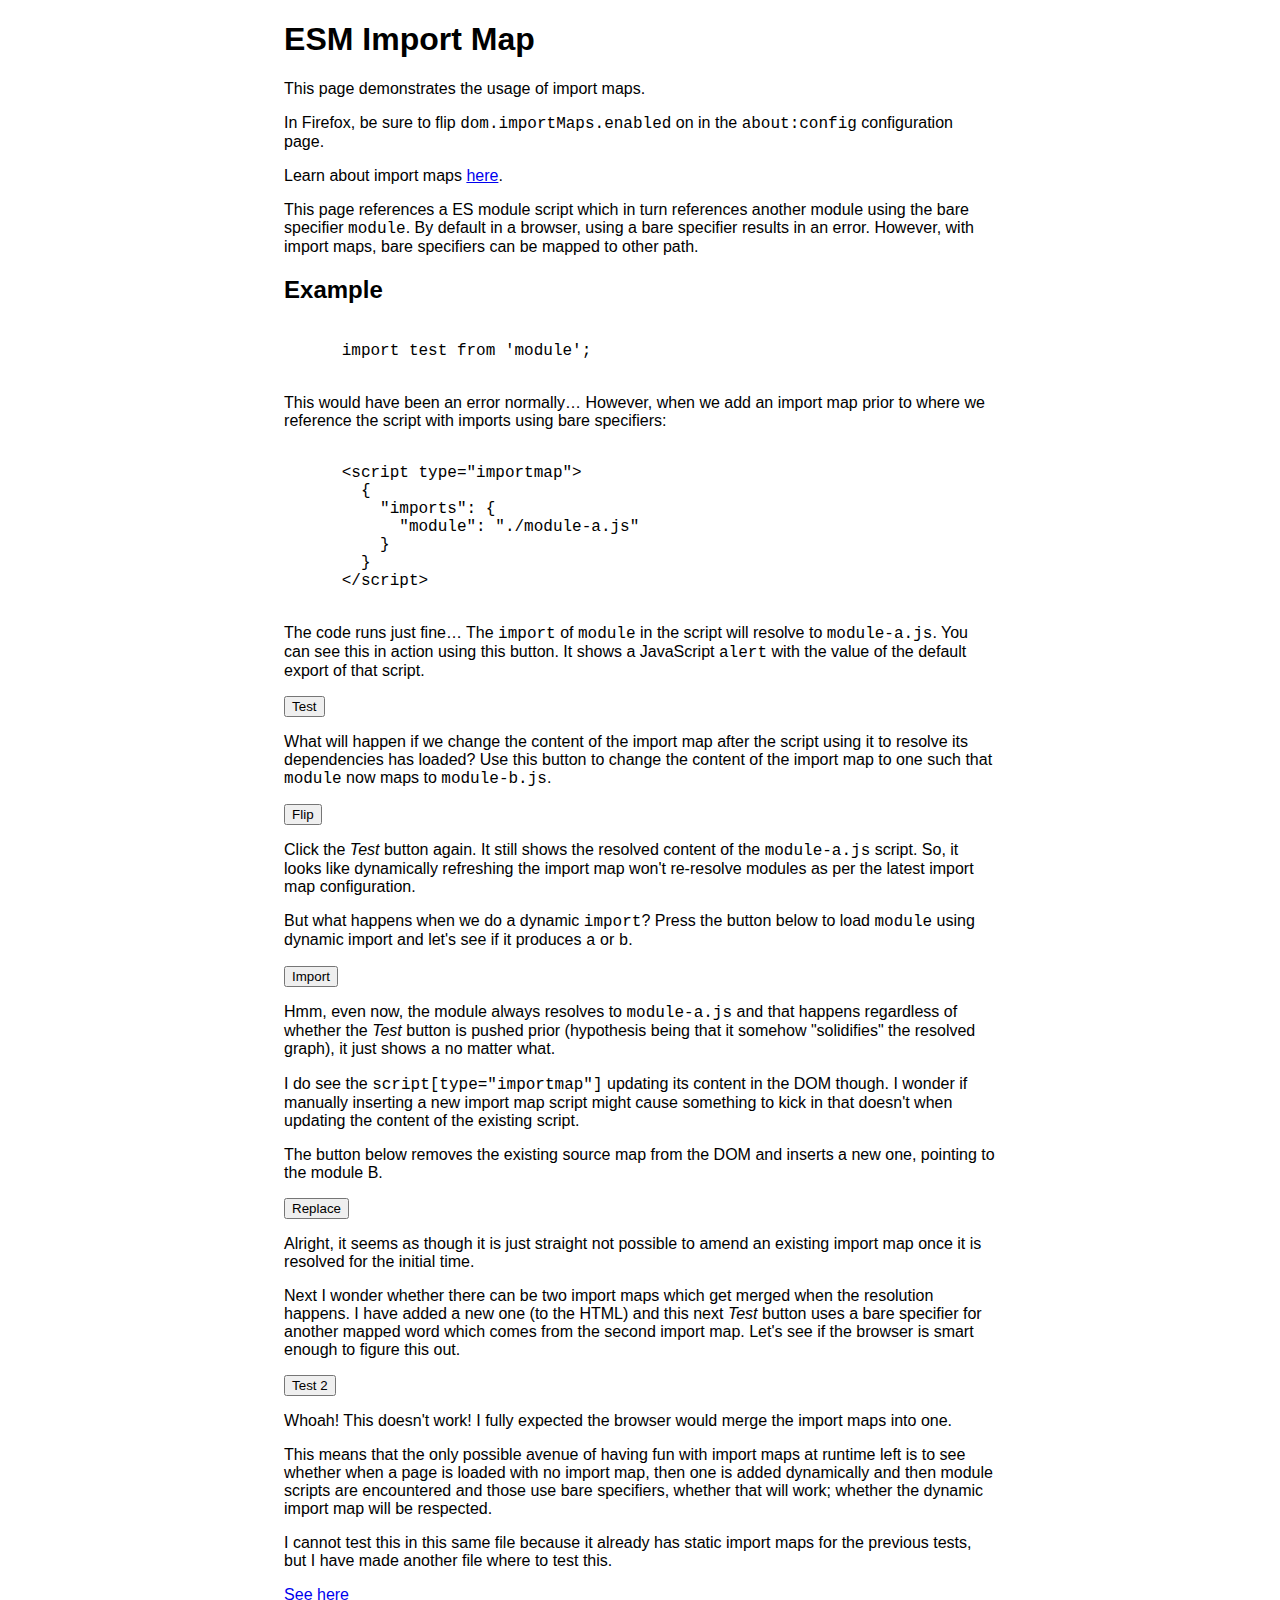
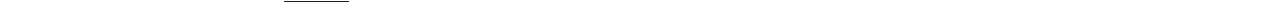
<file: index.html>
<!DOCTYPE html>
<html lang="en">
  <head>
    <meta charset="UTF-8" />
    <meta name="viewport" content="width=device-width, initial-scale=1" />
    <title>ESM Import Map</title>
    <link rel="stylesheet" href="./index.css" />
    <script type="importmap">
      {
        "imports": {
          "module": "./module-a.js"
        }
      }
    </script>
    <script type="importmap">
      {
        "imports": {
          "module2": "./module-c.js"
        }
      }
    </script>
  </head>
  <body>
    <h1>ESM Import Map</h1>
    <p>
      This page demonstrates the usage of import maps.
    </p>
    <p>
      In Firefox, be sure to flip <code>dom.importMaps.enabled</code> on in the
      <code>about:config</code> configuration page.
    </p>
    <p>
      Learn about import maps
      <a href="https://github.com/WICG/import-maps" target="_blank">here</a>.
    </p>
    <p>
      This page references a ES module script which in turn references another
      module using the bare specifier <code>module</code>.
      By default in a browser, using a bare specifier results in an error.
      However, with import maps, bare specifiers can be mapped to other path.
    </p>
    <h2>Example</h2>
    <code class="block">
      import test from 'module';
    </code>
    <p>
      This would have been an error normally… However, when we add an import map
      prior to where we reference the script with imports using bare specifiers:
    </p>
    <code class="block">
      &lt;script type="importmap"&gt;
        {
          "imports": {
            "module": "./module-a.js"
          }
        }      
      &lt;/script&gt;
    </code>
    <p>
      The code runs just fine…
      The <code>import</code> of <code>module</code> in the script will resolve
      to <code>module-a.js</code>.
      You can see this in action using this button.
      It shows a JavaScript <code>alert</code> with the value of the default
      export of that script.
    </p>
    <button id="testButton">Test</button>
    <script type="module">
      import test from 'module';

      const testButton = document.querySelector('#testButton');
      testButton.addEventListener('click', () => {
        alert(test);
      });
    </script>
    <p>
      What will happen if we change the content of the import map after the
      script using it to resolve its dependencies has loaded?
      Use this button to change the content of the import map to one such that
      <code>module</code> now maps to <code>module-b.js</code>.
    </p>
    <button id="flipButton">Flip</button>
    <script type="module">
      const flipButton = document.querySelector('#flipButton');
      flipButton.addEventListener('click', () => {
        const importmap = document.querySelector('script[type="importmap"]');

        importmap.text = JSON.stringify({
          "imports": {
            "module": "./module-b.js"
          }
        });
      });
    </script>
    <p>
      Click the <em>Test</em> button again. It still shows the resolved content
      of the <code>module-a.js</code> script.
      So, it looks like dynamically refreshing the import map won't re-resolve
      modules as per the latest import map configuration.
    </p>
    <p>
      But what happens when we do a dynamic <code>import</code>?
      Press the button below to load <code>module</code> using dynamic import
      and let's see if it produces <code>a</code> or <code>b</code>.
    </p>
    <button id="importButton">Import</button>
    <script type="module">
      const importButton = document.querySelector('#importButton');
      importButton.addEventListener('click', async () => {
        const test = await import('module');
        alert(test.default);
      });
    </script>
    <p>
      Hmm, even now, the module always resolves to <code>module-a.js</code> and
      that happens regardless of whether the <em>Test</em> button is pushed
      prior (hypothesis being that it somehow "solidifies" the resolved graph),
      it just shows <code>a</code> no matter what.
    </p>
    <p>
      I do see the <code>script[type="importmap"]</code> updating its content in
      the DOM though. I wonder if manually inserting a new import map script
      might cause something to kick in that doesn't when updating the content of
      the existing script.
    </p>
    <p>
      The button below removes the existing source map from the DOM and inserts
      a new one, pointing to the module B.
    </p>
    <button id="replaceButton">Replace</button>
    <script type="module">
      const replaceButton = document.querySelector('#replaceButton');
      replaceButton.addEventListener('click', () => {
        const importmap = document.querySelector('script[type="importmap"]');
        importmap.remove();

        const script = document.createElement('script');
        script.type = 'importmap';
        script.text = JSON.stringify({
          "imports": {
            "module": "./module-b.js"
          }
        });

        document.head.append(script);
      });
    </script>
    <p>
      Alright, it seems as though it is just straight not possible to amend an
      existing import map once it is resolved for the initial time.
    </p>
    <p>
      Next I wonder whether there can be two import maps which get merged when
      the resolution happens. I have added a new one (to the HTML) and this
      next <em>Test</em> button uses a bare specifier for another mapped word
      which comes from the second import map. Let's see if the browser is smart
      enough to figure this out.
    </p>
    <button id="test2Button">Test 2</button>
    <script type="module">
      import test from 'module2';

      const test2Button = document.querySelector('#test2Button');
      test2Button.addEventListener('click', () => {
        alert(test);
      });
    </script>
    <p>
      Whoah! This doesn't work! I fully expected the browser would merge the
      import maps into one.
    </p>
    <p>
      This means that the only possible avenue of having fun with import maps at
      runtime left is to see whether when a page is loaded with no import map,
      then one is added dynamically and then module scripts are encountered and
      those use bare specifiers, whether that will work; whether the dynamic
      import map will be respected.
    </p>
    <p>
      I cannot test this in this same file because it already has static import
      maps for the previous tests, but I have made another file where to test
      this.
    </p>
    <a href="./index2.html">See here</a>
  </body>
</html>
</file>
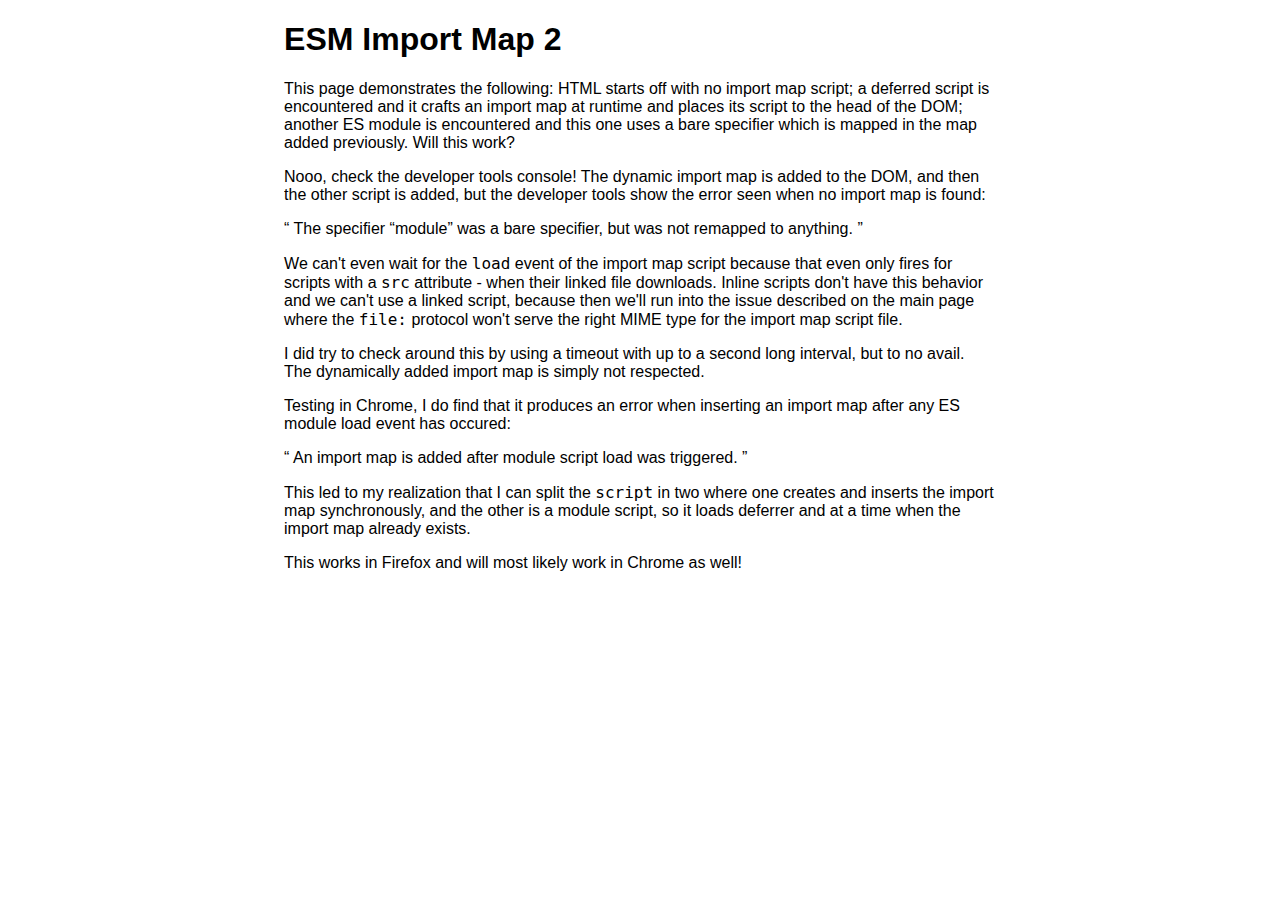
<file: index2.html>
<!DOCTYPE html>
<html lang="en">
  <head>
    <meta charset="UTF-8" />
    <meta name="viewport" content="width=device-width, initial-scale=1" />
    <title>ESM Import Map</title>
    <link rel="stylesheet" href="./index.css" />

  </head>
  <body>
    <h1>ESM Import Map 2</h1>
    <p>
      This page demonstrates the following: HTML starts off with no import map
      script; a deferred script is encountered and it crafts an import map at
      runtime and places its script to the head of the DOM; another ES module is
      encountered and this one uses a bare specifier which is mapped in the map
      added previously. Will this work?
    </p>
    <script>
      const script = document.createElement('script');
      script.type = 'importmap';
      script.text = JSON.stringify({ imports: { module: './module-c.js' } });
      document.head.append(script);
    </script>
    <script type="module">
      const script2 = document.createElement('script');
      script2.type = 'module';
      script2.text = `import test from 'module'; console.log(test);`;
      document.head.append(script2);
    </script>
    <p>
      Nooo, check the developer tools console! The dynamic import map is added
      to the DOM, and then the other script is added, but the developer tools
      show the error seen when no import map is found:
    </p>
    <q>
      The specifier “module” was a bare specifier, but was not remapped to
      anything.
    </q>
    <p>
      We can't even wait for the <code>load</code> event of the import map
      script because that even only fires for scripts with a <code>src</code>
      attribute - when their linked file downloads.
      Inline scripts don't have this behavior and we can't use a linked script,
      because then we'll run into the issue described on the main page where
      the <code>file:</code> protocol won't serve the right MIME type for the
      import map script file.
    </p>
    <p>
      I did try to check around this by using a timeout with up to a second long
      interval, but to no avail. The dynamically added import map is simply not
      respected.
    </p>
    <p>
      Testing in Chrome, I do find that it produces an error when inserting an
      import map after any ES module load event has occured:
    </p>
    <q>
      An import map is added after module script load was triggered.
    </q>
    <p>
      This led to my realization that I can split the <code>script</code> in two
      where one creates and inserts the import map synchronously, and the other
      is a module script, so it loads deferrer and at a time when the import map
      already exists.
    </p>
    <p>
      This works in Firefox and will most likely work in Chrome as well!
    </p>
  </body>
</html>
</file>
<file: index.css>
body {
  font: icon;
  margin-inline: auto;
  width: 80ch;
}

code.block {
  display: block;
  white-space: pre;
}
</file>
